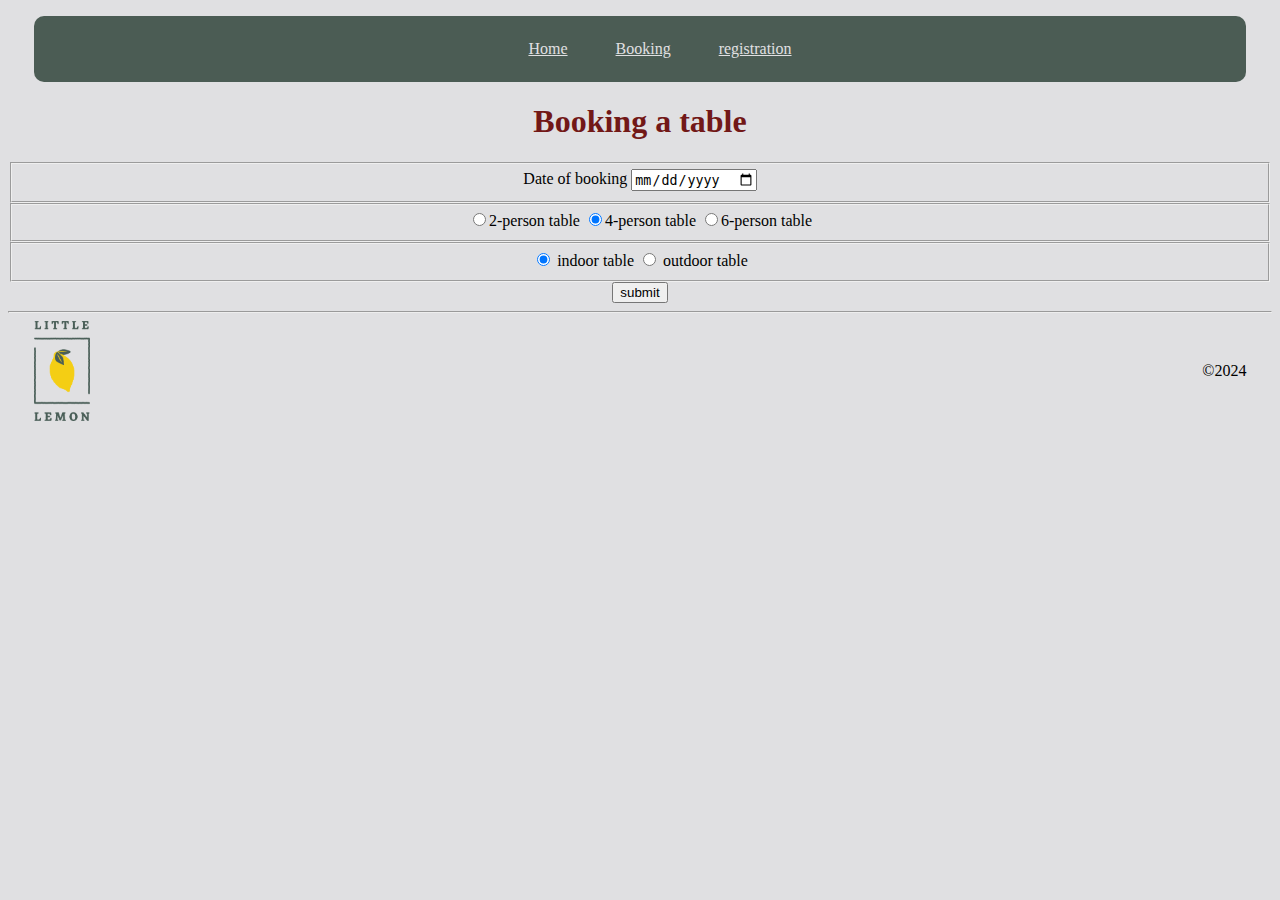
<file: little lemon proj/booking.html>
<!DOCTYPE html>
<html lang="en">
<head>
    <meta charset="UTF-8">
    <meta name="viewport" content="width=device-width, initial-scale=1.0">
    <meta property="og:title" content="Our Menu">
    <meta property="og:type"  content="website">
    <meta property="og:image" content="logo.png">
    <meta property="og:url"   content="https://littlelemon/">
    <meta property="og:description" content="Little Lemon is a family-owned Mediterranean restaurant, focused on traditional recipes served with a modern twist.">
    <meta property="og:locale" content="en_US">
    <meta property="og:site_name" content="Little Lemon">
    <title>Booking</title>
    <link rel="stylesheet" href="css/booking.css">
</head>
<body>
    <nav>
        <ul>
            <li>
                <a href="index.html">Home</a>
            </li>
            <li>
                <a href="booking.html">Booking</a>
            </li>
            <li>
                <a href="registration.html">registration</a>
            </li>
        </ul>
    </nav>
    <main>
        
        <h1>Booking a table</h1>
        <form action="">
            <fieldset id="date">
                <label for="date_of_booking" id="date_of_booking">Date of booking</label>
                <input type="date" id="date_of_booking" name="date_of_booking">
            </fieldset>
            <fieldset id="size">
                <input type="radio" value="2" name="size">2-person table
                <input type="radio" value="4" name="size" checked>4-person table
                <input type="radio" value="6" name="size">6-person table
            </fieldset>
            <fieldset id="location"> 
                <input type="radio" value="indoor" name="location" checked> indoor table
                <input type="radio" value="outdoor" name="location"> outdoor table
            </fieldset>
            <button type="submit">submit</button>
        </form>

         
         <!--
 <h1>Booking a talble</h1>
        <form action="POST">
            <div>
                <label for="date_of_booking" id="date_of_booking">Date of booking</label>
                <input type="date" id="date_of_booking" name="date_of_booking">
            </div>
            <div>
                <label for="booking_people" id="booking_people">Booking people</label>
                <input type="range" id="booking_people" name="booking_people" min="1" max="10"  oninput="this.nextElementsibling.value=this.value">
                <output>4</output>
            </div>
            <div>
                <label for="booking_location" id="booking_location">Booking location</label>
                <input id="booking_location" name="booking_location" list="locations">
                <datalist id="locations">
                    <option value="downtown"></option>
                    <option value="uptown"></option>
                </datalist>
            </div>
            <button type="submit">Submit</button>
        </form>
         -->
        
    </main>
    <hr>
    <footer>
        <div class="footer-logo">
        <img src="images/Asset 20@4x.png" alt="logo" id="footer-logo">
        </div>
        <div class="copyright">
            &copy;2024
        </div>
    </footer>
   
</body>
</html>
</file>
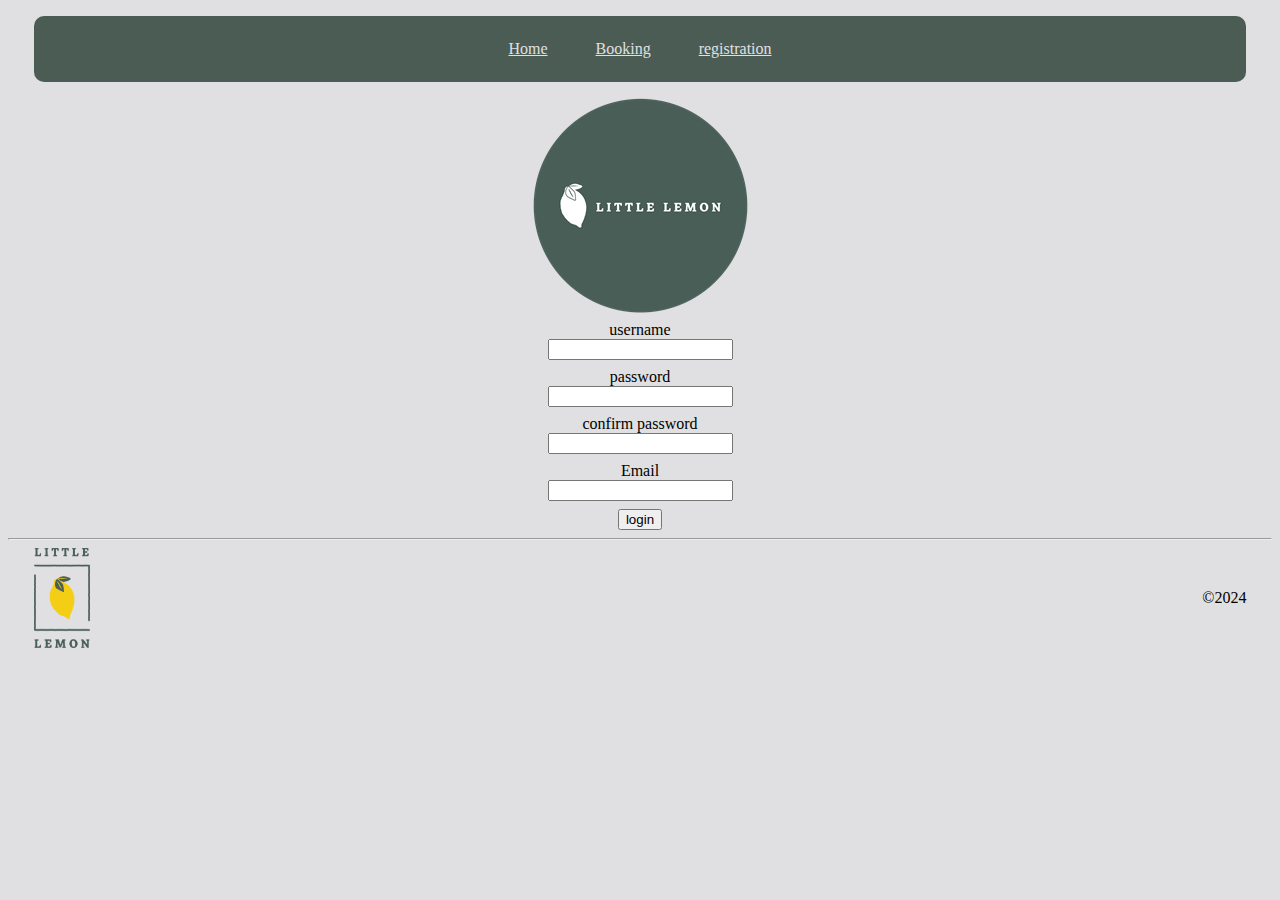
<file: little lemon proj/registration.html>
<!DOCTYPE html>
<html lang="en">
<head>
  <title>registration</title>

  <meta property="og:title" content="Our Menu">
  <meta property="og:type"  content="website">
  <meta property="og:image" content="logo.png">
  <meta property="og:url"   content="https://littlelemon/">
  <meta property="og:description" content="Little Lemon is a family-owned Mediterranean restaurant, focused on traditional recipes served with a modern twist.">
  <meta property="og:locale" content="en_US">
  <meta property="og:site_name" content="Little Lemon">

  <link rel="stylesheet" href="css/registration.css">
</head>
<body>
  <nav>
    <ul>
        <li>
            <a href="index.html">Home</a>
        </li>
        <li>
            <a href="booking.html">Booking</a>
        </li>
        <li>
            <a href="registration.html">registration</a>
        </li>
    </ul>
</nav>
  <header>
    <img src="images/logo.png">
  </header>
 
  <main>
    <form action="">
      <div class="username">
        <label for="username">username</label><br>
        <input type="text" name="username" id="username" required minlength="2">
      </div>
      <div class="password">
        <label for="password">password</label><br>
        <input type="password" name="password" id="password" required minlength="2">
      </div>
      <div>
        <label for="confirm_password" id="confirm_password">confirm password</label><br>
        <input type="password" name="confirm_password" id="confirm_password">
      </div>
      <div>
        <label for="email" id="user_email">Email</label><br>
        <input type="email" name="user_email" id="user_email">
      </div>
      <button type="submit">login</button>
    </form>
  </main>
  <hr>
  <footer>
      <div class="footer-logo">
      <img src="images/Asset 20@4x.png" alt="logo" id="footer-logo">
      </div>
      <div class="copyright">
          &copy;2024
      </div>
  </footer>
</body>

</html>
</file>
<file: little lemon proj/css/booking.css>
body {
    background-color: #E0E0E2;
}

/* ul {
    list-style-type: none;
    text-align: center;
    padding: 0px;
}

li {
    display: inline;
} */
nav {
    display: flex;
    justify-content: space-around;
    align-items: center;
    background-color:#4b5c54;
    margin-left: 1.6em;
    margin-right: 1.6em;
    border-radius: 10px;
    margin-top: 1em;
}
nav ul {
    list-style: none;
    display: inline-flex;
}
nav ul li {
    padding: .5em;
    margin-left:1em ;
    margin-right: 1em;
}
nav ul li a {
    color:#E0E0E2;
}


main {
    text-align: center;
}

h1 {
    color: #721817;
}

h2 {
    color: #721817;
}

.center-text {
    text-align: center;
}

img {
    display: block;
    margin-left: auto;
    margin-right: auto;
}

h2 > span {
    color: #FA9F42;
    font-size: 0.75em;
}

form > div {
    margin-top: 0.5em;
    margin-bottom: 0.5em;
}


input:focus:invalid {
    color: red;
    border: red 3px solid;
}
#footer-logo {
    height: 100px;
}
footer {
    display: flex;
    justify-content: space-between;
    align-items: center;
    margin-left: 1.6em;
    margin-right: 1.6em;
}
</file>
<file: little lemon proj/css/registration.css>
body {
    background-color: #E0E0E2;
}

ul {
    list-style-type: none;
    text-align: center;
    padding: 0px;
}

nav {
    display: flex;
    justify-content: space-around;
    align-items: center;
    background-color:#4b5c54;
    margin-left: 1.6em;
    margin-right: 1.6em;
    border-radius: 10px;
    margin-top: 1em;
    margin-bottom: 1em;
}
nav ul {
    list-style: none;
    display: inline-flex;
}
nav ul li {
    padding: .5em;
    margin-left:1em ;
    margin-right: 1em;
}
nav ul li a {
    color:#E0E0E2;
}


main {
    text-align: center;
}

footer {
    text-align: center;
}

h1 {
    color: #721817;
}

h2 {
    color: #721817;
}

.center-text {
    text-align: center;
}

img {
    display: block;
    margin-left: auto;
    margin-right: auto;
}

h2 > span {
    color: #FA9F42;
    font-size: 0.75em;
}

form > div {
    margin-top: 0.5em;
    margin-bottom: 0.5em;
}


input:focus:invalid {
    color: red;
    border: red 3px solid;
}
#footer-logo {
    height: 100px;
}
footer {
    display: flex;
    justify-content: space-between;
    align-items: center;
    margin-left: 1.6em;
    margin-right: 1.6em;
}
</file>
